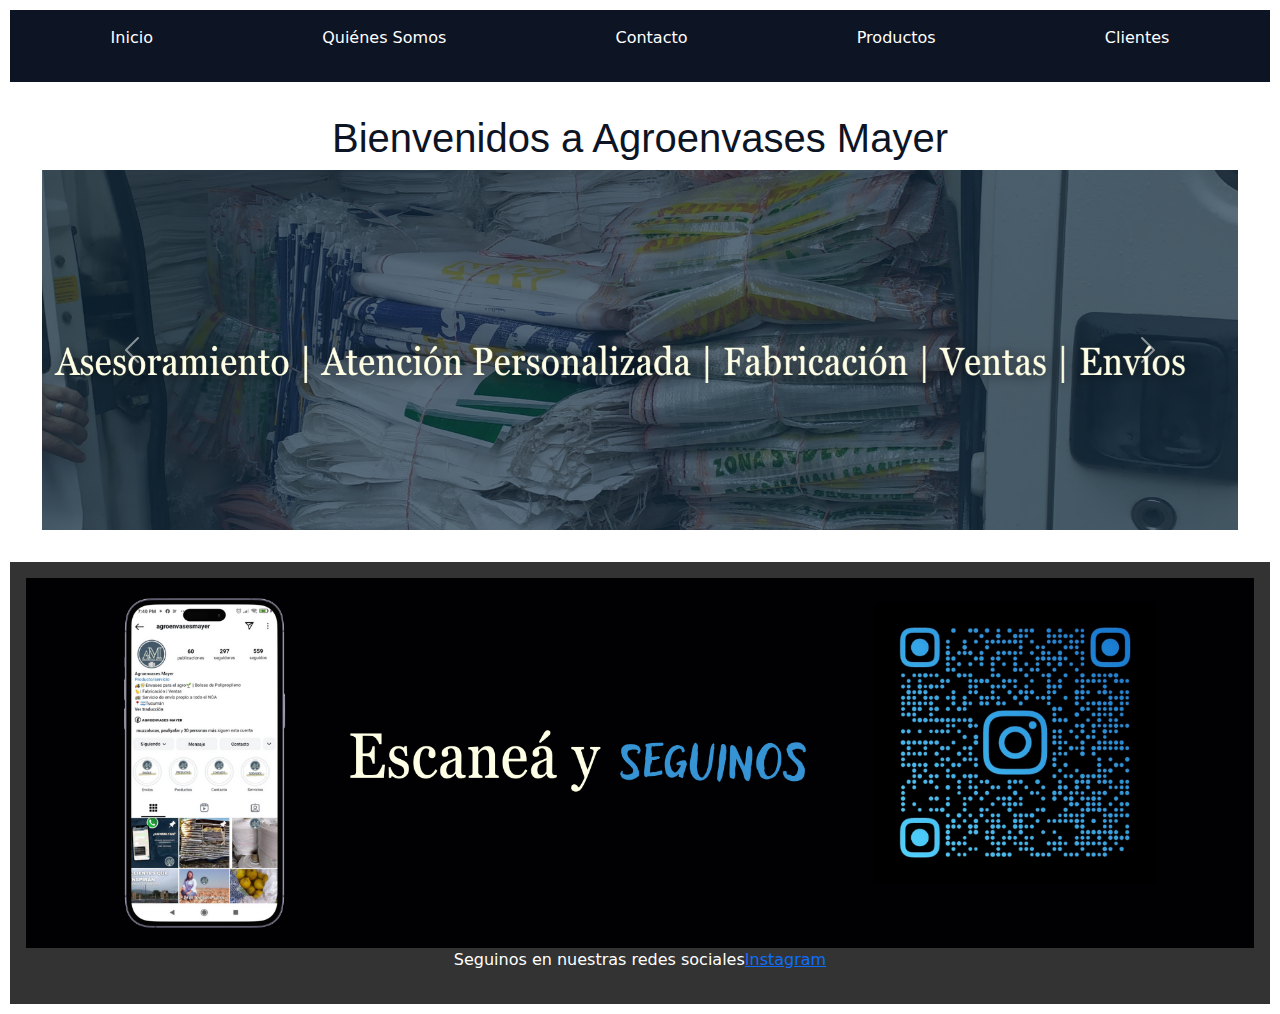
<file: index.html>
<!DOCTYPE html>
<html lang="es">
<head>
    <meta charset="UTF-8">
    <meta name="viewport" content="width=device-width, initial-scale=1.0">
    <title>Agroenvases Mayer</title>
    <link rel="stylesheet" href="styles.css">
    <link href="https://cdn.jsdelivr.net/npm/bootstrap@5.3.0/dist/css/bootstrap.min.css" rel="stylesheet">

</head>
<body>

<header>    
        <nav> 
             
            <ul>
                <li><a href="#inicio">Inicio</a></li>
                <li><a href="quienessomos.html">Quiénes Somos</a></li>
                <li><a href="cotizaciones.html">Contacto</a></li>
                <li><a href="productos.html">Productos</a></li>
                <li><a href="clientes.html">Clientes</a></li>
            </ul>
        </nav>
       
</header>
    <main>
        <section id="inicio">
            <h1>Bienvenidos a Agroenvases Mayer</h1>
            <div id="carouselExample" class="carousel slide" data-bs-ride="carousel">
                <div class="carousel-inner">
                    <div class="carousel-item active">
                        <img src="encabezado.png" class="d-block w-100" alt="imagen de encabezado de pagina">
                    </div>
                <div class="carousel-item">
                        <img src="envio.png" class="d-block w-100" alt="envios">
                    </div>
                </div>
                <button class="carousel-control-prev" type="button" data-bs-target="#carouselExample" data-bs-slide="prev">
                    <span class="carousel-control-prev-icon" aria-hidden="true"></span>
                    <span class="visually-hidden">Previous</span>
                </button>
                <button class="carousel-control-next" type="button" data-bs-target="#carouselExample" data-bs-slide="next">
                    <span class="carousel-control-next-icon" aria-hidden="true"></span>
                    <span class="visually-hidden">Next</span>
                </button>
            </div>
        </section>
       

    </main>
        
         <script src="https://cdn.jsdelivr.net/npm/bootstrap@5.3.0/dist/js/bootstrap.bundle.min.js"></script>
          
    </main>
    <footer>
        <img src="6.png" width="100%" class="img-fluid">
        <p>Seguinos en nuestras redes sociales<a href="https://www.instagram.com/agroenvasesmayer" target="_blank">Instagram</a></p>
    </footer>
    </body>
</file>
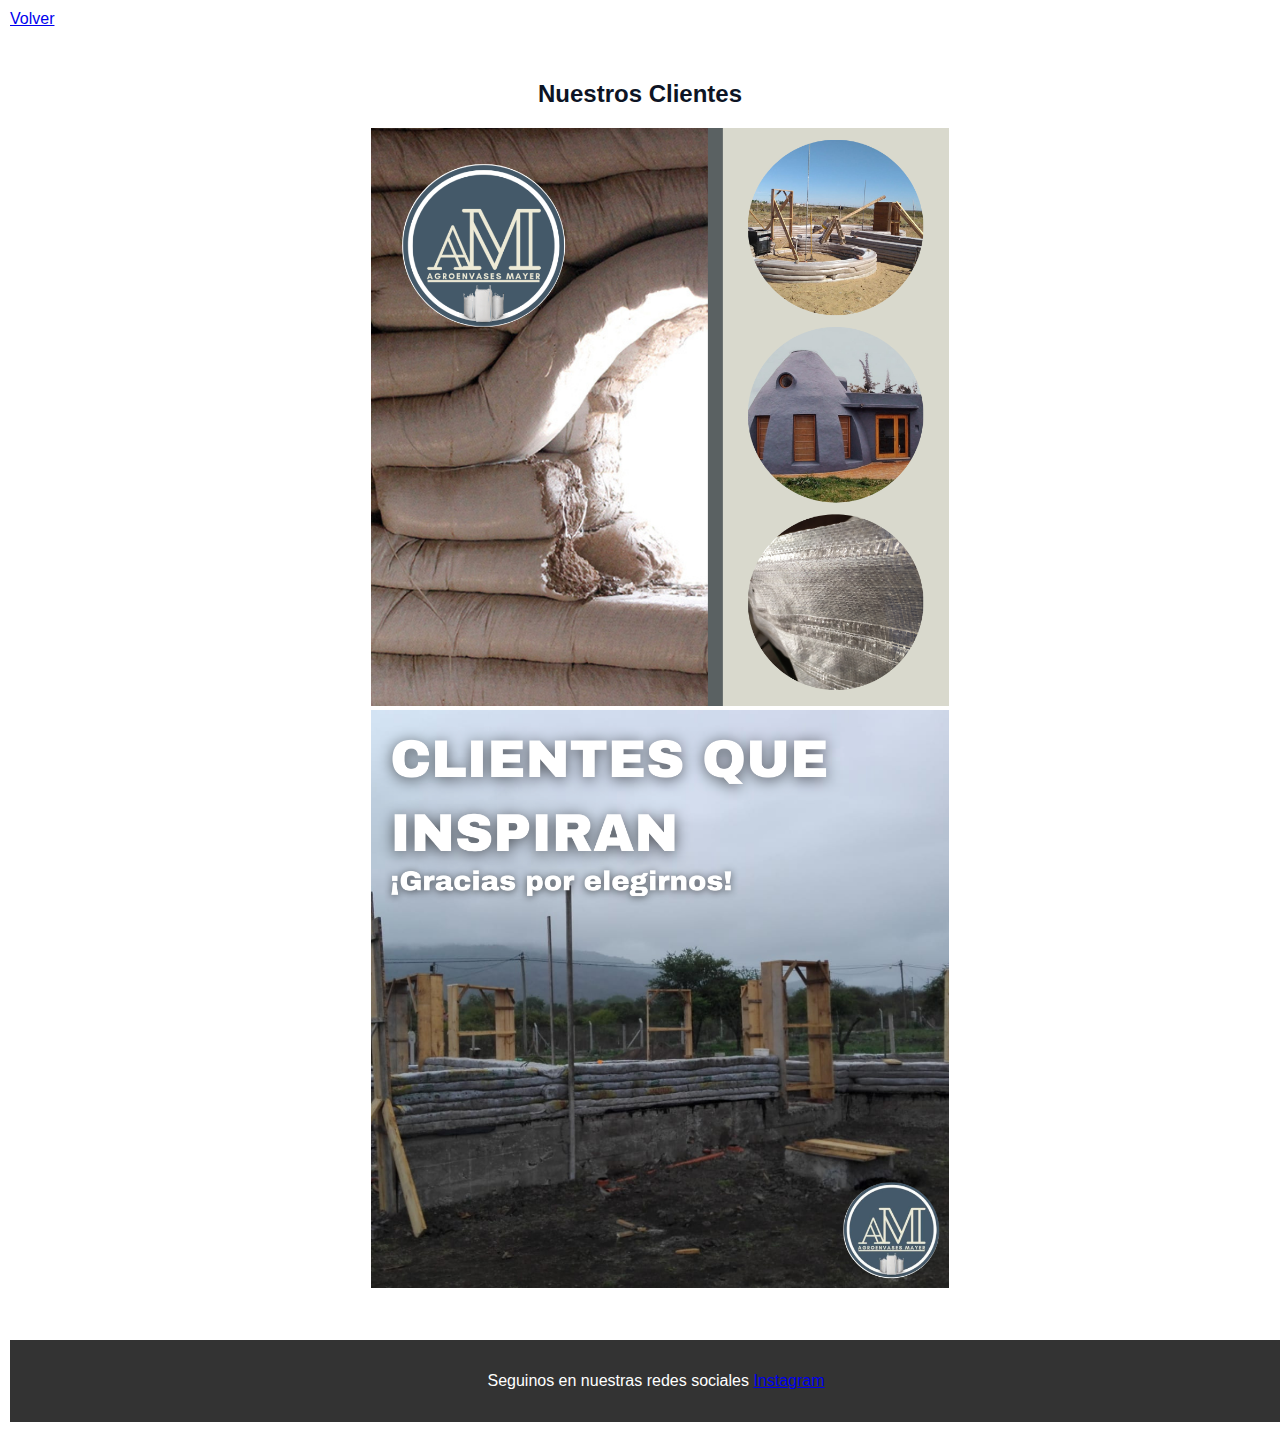
<file: clientes.html>
<!DOCTYPE html>
<html lang="es">
<head>
    <meta charset="UTF-8">
    <meta name="viewport" content="width=device-width, initial-scale=1.0">
    <title>Clientes</title>
    <link rel="stylesheet" href="styles.css">
</head>
<body>
    <a class="navbar-brand" href="index.html">Volver</a>
 <main>
    <section id="productos.html">
        <h2>Nuestros Clientes</h2>
     <ol>
        <img src="cleinte1.png" alt="clientes" width="50%">
        <img src="clientes2.png" alt="clientes" width="50%">
     </ol>
    </section>
 </main>

 <footer class="text-center my-4">
    <p>Seguinos en nuestras redes sociales <a href="https://www.instagram.com/agroenvasesmayer" target="_blank">Instagram</a></p>
 </footer>

 <script src="https://cdn.jsdelivr.net/npm/bootstrap@5.3.0/dist/js/bootstrap.bundle.min.js"></script>
</body>
</html>
</file>
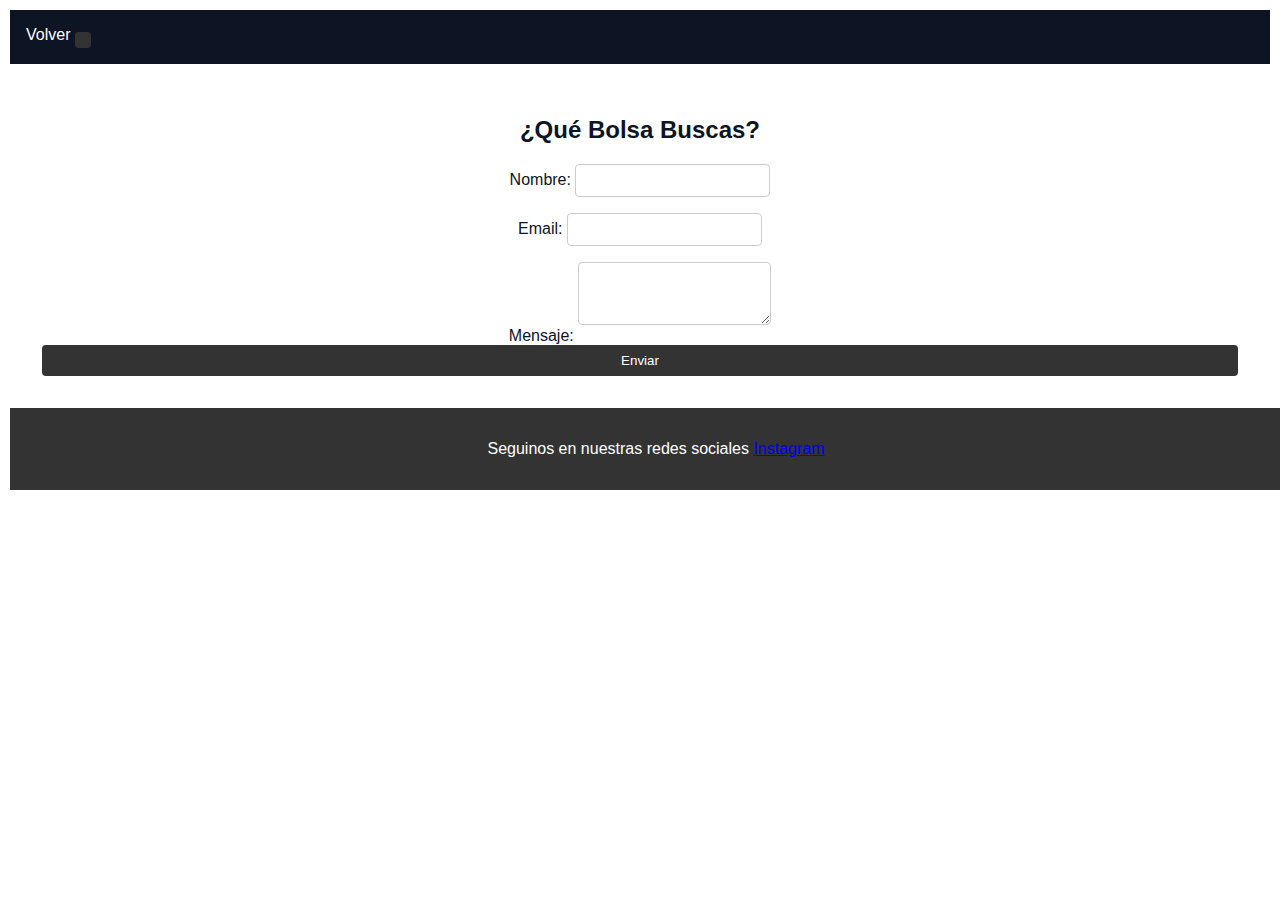
<file: cotizaciones.html>
<!DOCTYPE html>
<html lang="es">
<head>
    <meta charset="UTF-8">
    <meta name="viewport" content="width=device-width, initial-scale=1.0">
    <title>Contacto</title>
    <link rel="stylesheet" href="styles.css">

</head>
<body>
<header>
    <nav class="navbar-expand-lg navbar-light bg-light">
        <div class="container-fluid">
            <a class="navbar-brand" href="index.html">Volver</a>
            <button class="navbar-toggler" type="button" data-bs-toggle="collapse" data-bs-target="#navbarNav" aria-controls="navbarNav" aria-expanded="false" aria-label="Toggle navigation">
                <span class="navbar-toggler-icon"></span>
            </button>
            <div class="collapsenavbar-collapse" id="navbarNav">
            </div>
        </div>
    </nav>
</header>

<main>
    <section id="contacto" class="container my-4">
        <h2>¿Qué Bolsa Buscas?</h2>
        <form action="#" method="post">
            <div class="mb-3">
                <label for="name" class="form-label">Nombre:</label>
                <input type="text" id="name" name="name" class="form-control" required>
            </div>
            <div class="mb-3">
                <label for="email" class="form-label">Email:</label>
                <input type="email" id="email" name="email" class="form-control" required>
            </div>
            <div class="mb-3">
                <label for="message" class="form-label">Mensaje:</label>
                <textarea id="message" name="message" class="form-control" rows="3" required></textarea>
            </div>
            <button type="submit" class="btn btn-primary">Enviar</button>
        </form>
    </section>
</main>








<footer class="text-center my-4">
    <p>Seguinos en nuestras redes sociales <a href="https://www.instagram.com/agroenvasesmayer" target="_blank">Instagram</a></p>
</footer>

<script src="https://cdn.jsdelivr.net/npm/bootstrap@5.3.0/dist/js/bootstrap.bundle.min.js"></script>
</body>
</html>
</file>
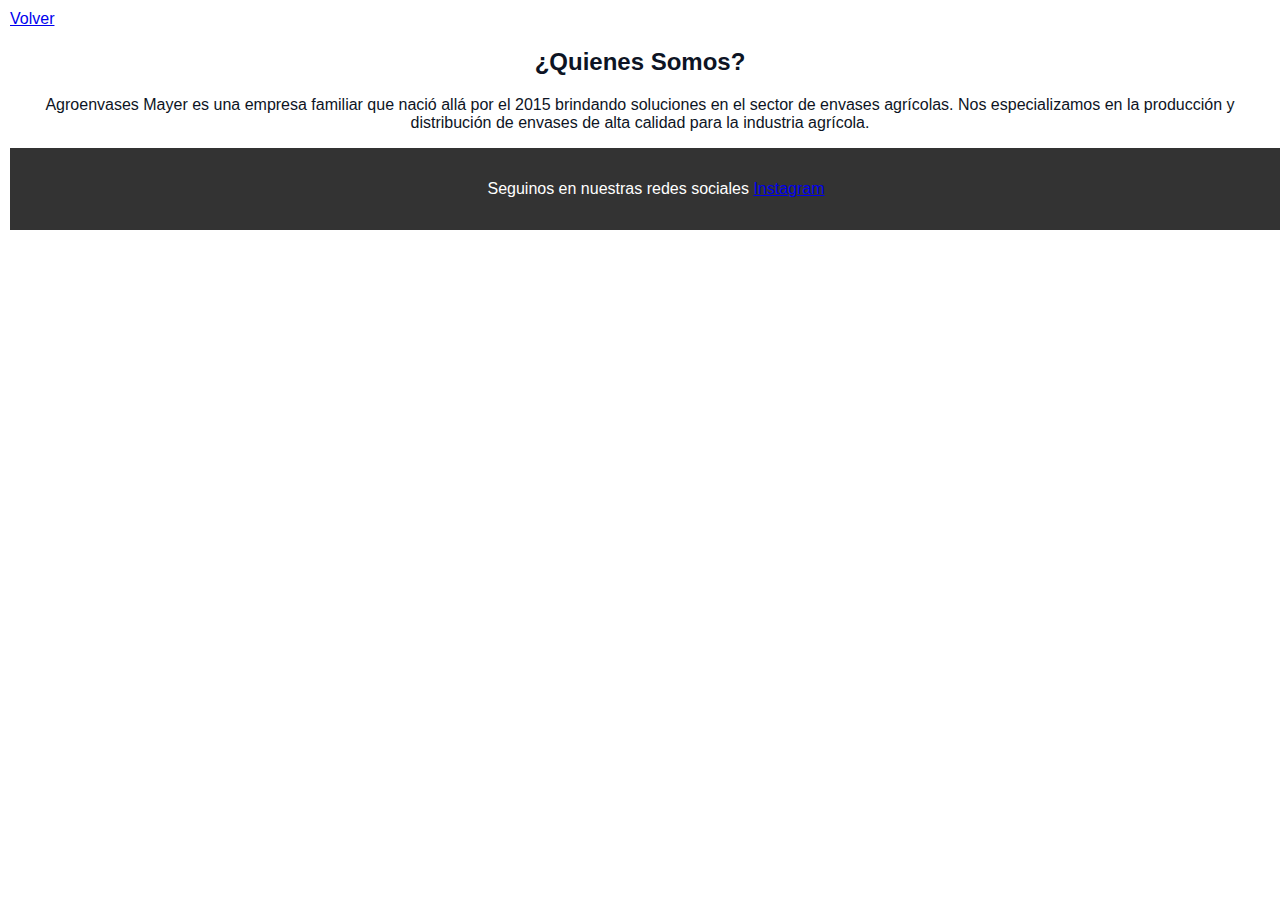
<file: quienessomos.html>
<!DOCTYPE html>
<html lang="es">
<head>
    <meta charset="UTF-8">
    <meta name="viewport" content="width=device-width, initial-scale=1.0">
    <title>quienessomos</title>
    <link rel="stylesheet" href="styles.css">
</head>
<body>
    <a class="navbar-brand" href="index.html">Volver</a>
    <section id="productos.html">
        <h2>¿Quienes Somos?</h2>
        <p> Agroenvases Mayer es una empresa familiar que nació allá por el 2015 brindando soluciones en el sector 
            de envases agrícolas. Nos especializamos en la producción y distribución de envases de alta 
            calidad para la industria agrícola.</p>

<footer class="text-center my-4">
    <p>Seguinos en nuestras redes sociales <a href="https://www.instagram.com/agroenvasesmayer" target="_blank">Instagram</a></p>
</footer>

<script src="https://cdn.jsdelivr.net/npm/bootstrap@5.3.0/dist/js/bootstrap.bundle.min.js"></script>
</body>
</html>
</file>
<file: styles.css>
body {
    font-family: 'Franklin Gothic Medium', 'Arial Narrow', Arial, sans-serif, sans-serif;
    margin: 0;
    padding: 10px;
      
}

header {
    background-color:  rgb(13, 20, 36);
    color: #fff;
    padding: 1rem;
}

.navbar {
    display: flex;
    flex-direction: column;
    align-items: center;
}

nav ul {
    list-style: none;
    display: flex;
    justify-content: space-around;
    padding: 0;
}

nav a {
    color: #fff;
    text-decoration: none;
}

main {
font-family: Impact, 'Arial Narrow', sans-serif;
padding: 2rem;
justify-content:right
}

main p { 
font-family: arial
}

section {
    color: rgb(13, 20, 36);
text-align: center
}

form {
    display: flex;
    flex-direction: column;
}

label {
    margin-bottom: 0.5rem;
}

input, textarea {
    margin-bottom: 1rem;
    padding: 0.5rem;
    border: 1px solid #ccc;
    border-radius: 4px;
}

button {
    padding: 0.5rem;
    background-color: #333;
    color: #fff;
    border: none;
    border-radius: 4px;
    cursor: pointer;
}

button:hover {
    background-color: #555;
}

footer {
    background-color: #333;
    color: #fff;
    text-align: center;
    padding: 1rem;
    position: moved;
    bottom: 0;
    width: 100%;
}
</file>
